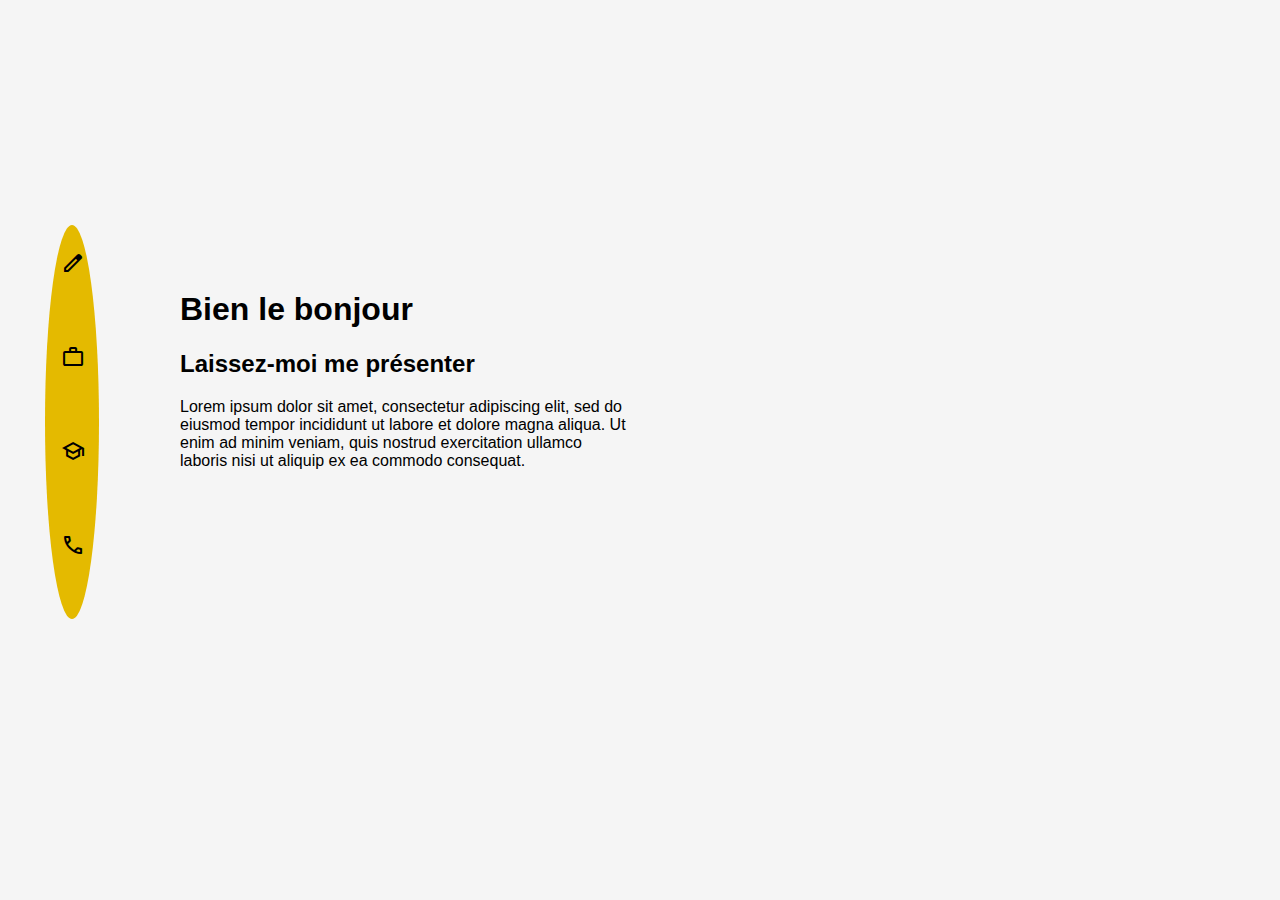
<file: index.html>
<!DOCTYPE html>
<html lang="fr">

<head>
    <meta charset="UTF-8">
    <meta name="viewport" content="width=device-width, initial-scale=1.0">
    <title>Tout sur Tom Boyer</title>
    <link rel="stylesheet" href="https://bootswatch.com/5/simplex/bootstrap.min.css">
    <link rel="stylesheet" href="style.css">
    <link rel="stylesheet" href="https://fonts.googleapis.com/css2?family=Material+Symbols+Outlined:opsz,wght,FILL,GRAD@20..48,100..700,0..1,-50..200" />
    <link rel="stylesheet" href="https://fonts.googleapis.com/css2?family=Material+Symbols+Outlined:opsz,wght,FILL,GRAD@24,400,0,0" />
    
</head>

<body>
<!-- <body style="overflow-y: hidden;"> -->
    <!-- Section d'en-tête -->
 
    <main>
        <div class="container mt-5">
            <div class="row">
                <div class="col-1">
                    <!-- version desktop -->
                    <div class="main-nav">
                        <ul>
                            <li>&nbsp;</li>
                            <li><a href="skills.html"><span class="material-symbols-outlined">
                                edit
                                </span></a></li>
                            <li><a href="experience.html"><span class="material-symbols-outlined">
                                work
                                </span></a></li>
                            <li><a href="education.html"><span class="material-symbols-outlined">
                                school
                                </span></a></li>
                            <li><a href="contact.html"><span class="material-symbols-outlined">
                                call
                                </span></a></li>
                        </ul>
                        
                    </div>
                </div>

                    <!-- version mobile -->
                
                        <nav class="navbar-mobile col-12 col-md-1">
                            <li class="nav-item dropdown">
                                <a class="nav-link dropdown-toggle" data-bs-toggle="dropdown" href="#" role="button" aria-haspopup="true" aria-expanded="false">
                                    <span class="material-symbols-outlined">
                                    menu
                                    </span></a>
                                <div class="dropdown-menu">
                                <a class="dropdown-item" href="index.html">Profil</a>
                                <a class="dropdown-item" href="skills.html">Compétences</a>
                                <a class="dropdown-item" href="experience.html">Expérience Professionelle</a>
                                <a class="dropdown-item" href="education.html">Education</a>
                                <div class="dropdown-divider"></div>
                                <a class="dropdown-item" href="contact.html">Contact</a>
                                </div>
                            </li>
                        </nav>
                
                        <div class="col-12 col-md-5">
                            <div class="main-summary">
                                <h1>Bien le bonjour</h1>
                                <h2>Laissez-moi me présenter</h2>
                                <p>Lorem ipsum dolor sit amet, consectetur adipiscing elit, sed do eiusmod tempor incididunt
                                    ut labore et dolore magna aliqua. Ut enim ad minim veniam, quis nostrud exercitation
                                    ullamco laboris nisi ut aliquip ex ea commodo consequat. </p>
                            
                            </div>
                        </div>
                        <div class="col-12  col-md-4 offset-2">
                            <div class="main-face">
                                
                            </div>
                        </div>
            
        </div>
    </div>
    </main>

    
    <script src="https://code.jquery.com/jquery-3.6.0.min.js"></script>
    <script src="https://cdnjs.cloudflare.com/ajax/libs/popper.js/2.11.6/umd/popper.min.js"></script>
    <script src="https://cdn.jsdelivr.net/npm/bootstrap@5.3.0/dist/js/bootstrap.bundle.min.js"></script>
    <script src="js/mon-script.js"></script>
</body>

</html>
</file>
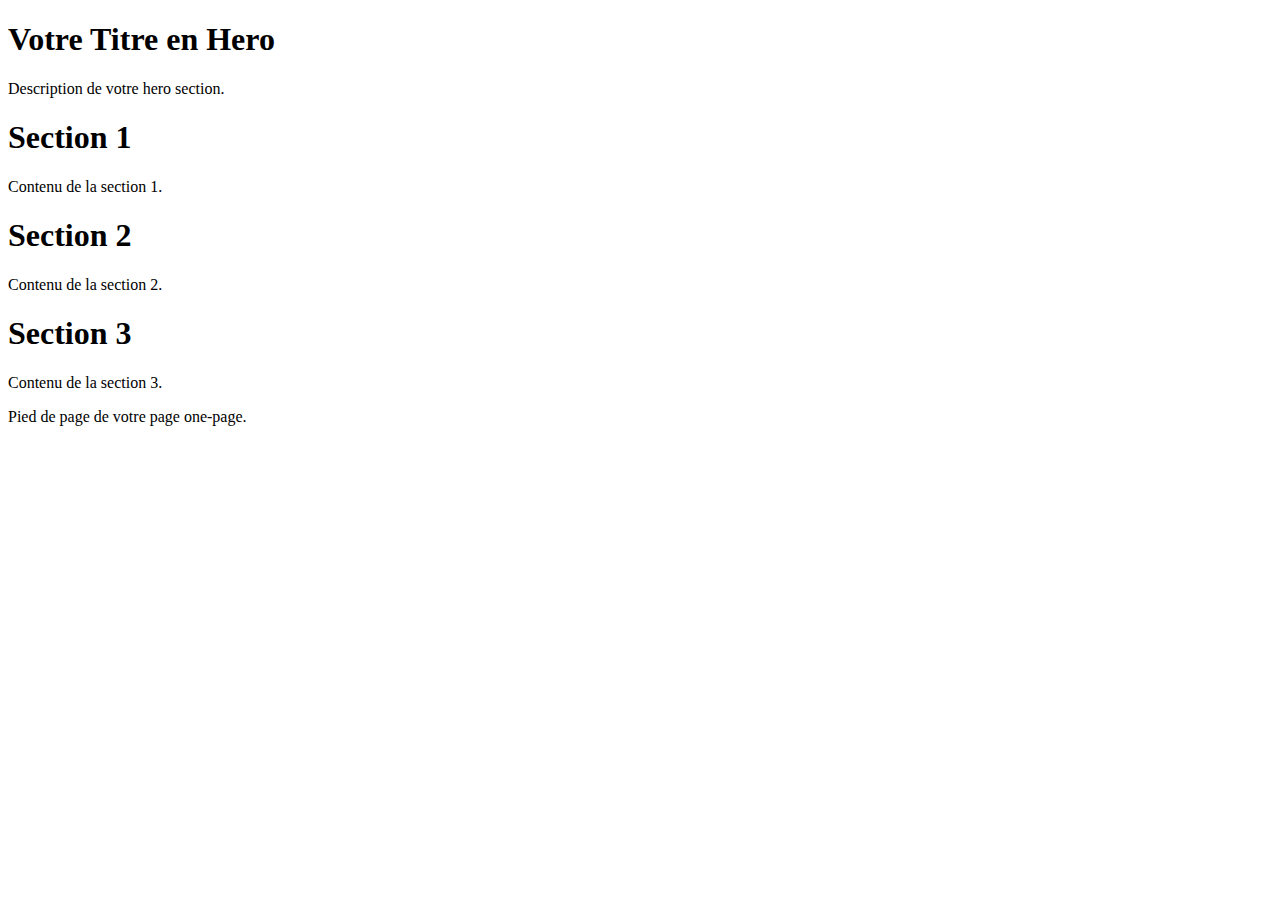
<file: testhtml/index.html>
<!DOCTYPE html>
<html lang="fr">
<head>
    <meta charset="UTF-8">
    <meta name="viewport" content="width=device-width, initial-scale=1.0">
    <title>Votre Page One-Page</title>
    <!-- <link rel="stylesheet" href="style.css"> -->
</head>
<body>
    <!-- Section d'en-tête (hero) -->
    <header>
        <h1>Votre Titre en Hero</h1>
        <p>Description de votre hero section.</p>
    </header>
        <main>
            <!-- Section 1 -->
            <section id="section1">
                <h1>Section 1</h1>
                <p>Contenu de la section 1.</p>
            </section>

            <!-- Section 2 -->
            <section id="section2">
                <h1>Section 2</h1>
                <p>Contenu de la section 2.</p>
            </section>

            <!-- Section 3 -->
            <section id="section3">
                <h1>Section 3</h1>
                <p>Contenu de la section 3.</p>
            </section>
        </main>
    <!-- Ajoutez d'autres sections selon vos besoins -->

    <!-- Section de pied de page -->
    <footer>
        <p>Pied de page de votre page one-page.</p>
    </footer>
</body>
</html>
</file>
<file: style.css>
body {
    margin: 0;
    padding: 0;
    font-family: Arial, sans-serif;
    overflow-x : clip; 
    background-color: whitesmoke;
}

.background-color{
    /* background-image: url(images/background-paper.jpg); */
    /* background-color: whitesmoke; */
    /* background-size: cover;
    background-position: center; */
    /* height: 80vh; */
    /* width: 100%; */
    /* position: absolute; */
    /* top: 40.5vh; */

}
/* Page profile main */

.main-summary{
    display: block;
    position:absolute;
    top: 30vh;
    width: 50vh;
    left: 20vh;
    
}

.main-face{
    background-image: url(https://cdn.pixabay.com/photo/2019/03/19/14/39/thai-4065857_1280.jpg) ;
    background-size: cover;
    background-position: center;
    height: 100vh;
    width: 80vh;
    position: absolute;
    top: 0vh;
    right: 0vh;

    /* width: 100%; */
    display: flex;
    flex-direction: column;
    justify-content: center;
    align-items: center;
    text-align: center;
    color: #fff;
    overflow-x : clip; 
    overflow-y : clip; 
}

.main-nav{

}
.main-nav ul {
    list-style-type: none;
    margin: 0;
    padding: 0;
    width: 6vh;
    background-color: #e4ba00;
    border-radius: 50%;
    position: absolute;
    top: 25vh;
    left: 5vh;
  }
.main-nav li a {
    display: block;
    color: #000;
    padding: 8px 16px;
    text-decoration: none;
    margin-bottom: 50px;
  }
.main-nav li a:hover {
    /* background-color: #555; */
    color: white;
    /* box-shadow: #000; */
  }


.navbar-mobile {
    display: none;
}

main,footer{
    margin: 5vh;
}
header{
    background-image:url(https://cdn.pixabay.com/photo/2017/10/31/19/05/web-design-2906159_1280.jpg);
    background-size: cover;
    background-position: center;
    height: 40vh;
    width: 100%;
    display: flex;
    flex-direction: column;
    justify-content: center;
    align-items: center;
    text-align: center;
    color: #fff;
}

header h1 {
    font-size: 3rem;
}

header p {
    font-size: 1.20rem;
    margin-top: 20px;
}

span .mondownload{

}


nav a{
margin-right: 4vh;
/* color: whitesmoke; */
}

.nav-skills a{
    color: #9c5f22;
    font-size: 1.2rem;
    /* -webkit-text-stroke: 0.001px white; */

}

.nav-education a{
    color: #654321;
    font-size: 1.2rem;

}

.nav-experience a{
    color: black;
    font-size: 1.2rem;

}

.nav-contact a{
    color: brown;
    font-size: 1.2rem;

}

.navbar-desktop{
    position: absolute;
    top: 0px;
    left: 10px;
    border-style: none;
    border-width: 0;
}

.face{

    /* top:25vh; */
    margin-bottom: -25vh;
}



.face img{
    position: relative;
    top:-17.5vh;
    margin-bottom: 0vh;
    width: 20vh; 
    height: 20vh; 
    border-radius: 10vh;

}

.face p{
    position:relative;
    top:-12vh;
    left: 5vh;
    width: 15vh;
    display: inline-block;
    width: 25vh;
    font-size: 3vh;
     margin-bottom: 25vh;
}

#contact-form{
display: block;
position: relative;

}



/* #contact a,#contact p{
    display: inline-block;
} */

#experience {
    display: flex; /* Utilisez un conteneur flex pour aligner les cartes en ligne */
    flex-wrap: wrap; /* Permet aux cartes de passer à la ligne lorsque l'espace est insuffisant */
    justify-content: space-between; /* Répartit l'espace disponible entre les cartes */
    /* margin-top: 3vh; */
}

.card {
    flex: 1; /* Les cartes occupent une part égale de l'espace disponible */
    margin-right: 10px; /* Marge à droite pour espacer les cartes */
    margin-bottom: 10px; /* Marge en bas pour espacer les lignes de cartes */
}

#experience h2 {
    flex: 100%; /* Le h1 occupe toute la largeur disponible (il ne sera pas aligné en ligne avec les cartes) */
    margin-bottom: 20px;
}




/* body.disable-scroll {
    overflow: hidden;
} */
 


/* Ipad landscape */
@media only screen and (max-width: 1100px){

    .main-summary{
        display: block;
        position:absolute;
        top: 25vh;
        width: 45vh;
        left: 10vh;
        
        
    }
    
    .main-face{
        background-image: url(https://cdn.pixabay.com/photo/2019/03/19/14/39/thai-4065857_1280.jpg) ;
        background-size: cover;
        background-position: center;
        height: 100vh;
        width: 60vh;
        position: absolute;
        top: 0vh;
        right: 0vh;
    
        display: flex;
        flex-direction: column;
        justify-content: center;
        align-items: center;
        text-align: center;
        color: #fff;
        overflow-x : clip; 
        overflow-y : clip; 
    }

    .main-nav {
        display: none;
    }

    .navbar-desktop {
        display: none;
    }

    .navbar-mobile {
        display: block;
        position: absolute;
        top:-3vh;
        left: 5vh;
    }

 

    .dropdown-menu a:hover {
        background-color: #e4ba00;
    }


}



/* Ipad portrait/phone landscape */
@media only screen and (max-width: 1000px){
    
.main-summary{
        display: flexbox;
        position:absolute;
        top: 20vh;
        width: 37.5%;
        left: 5vh;
        
    }
    
    .main-face{
        background-image: url(https://cdn.pixabay.com/photo/2019/03/19/14/39/thai-4065857_1280.jpg) ;
        background-size: cover;
        background-position: center;
        height: 100vh;
        width: 40vh;
        position: absolute;
        top: 0vh;
        right: 0vh;
    
        display: flex;
        flex-direction: column;
        justify-content: center;
        align-items: center;
        text-align: center;
        color: #fff;
        overflow-x : clip; 
        overflow-y : clip; 
    }
    
    .main-nav{
display: none;
    }
    
nav a{
    margin-right: 1.5vh;
    color: whitesmoke;
    font-size: 1rem;
  }

  .face img{
    position: relative;
    top:-17.5vh;
    left: -5vh;
    margin-bottom: 0vh;
    width: 20vh; 
    height: 20vh; 
    border-radius: 10vh;

}

.face p{
    position:relative;
    top:-11.5vh;
    left: -2vh;
    
    width: 20vh;
    font-size: 3vh;
     margin-bottom: 25vh;
}
.navbar-desktop {
    display: none;
}
.navbar-mobile {
    display: block;
    position: absolute;
    top:-2vh;
    left: 5vh;
}

#experience {
    display:block; /* Utilisez un conteneur flex pour aligner les cartes en ligne */
    flex-wrap: nowrap; /* Permet aux cartes de passer à la ligne lorsque l'espace est insuffisant */
    justify-content: space-between; /* Répartit l'espace disponible entre les cartes */
    margin-top: 10vh;
}

}

/* Phone portrait */
@media only screen and (max-width: 725px){

    .main-summary{
        display: block;
        justify-content: center;
        align-items: center;
        text-align: center;
        position:absolute;
        top: 6vh;
       width: auto;
       right: 4vh;
        /* left: 10%; */
        
    }
    
    .main-face{
        background-image: url(https://cdn.pixabay.com/photo/2019/03/19/14/39/thai-4065857_1280.jpg) ;
        background-size: contain;
        background-repeat: no-repeat;
        background-position: center;
        height: 100vh;
        width: 100%;
        position: absolute;
        top: 100vh;
        zoom: 50%;
        right: 0px;
        left: 0px;
    
        display: flex;
        flex-direction: column;
        justify-content: center;
        align-items: center;
        text-align: center;
        color: #fff;
        overflow-x : clip; 
        overflow-y : clip; 
    }

    .navbar-mobile {
        display: block;
        position: absolute;
        top:-3vh;
        left: 2vh;
    }


    /* .face{
        display: inline;
    } */
    .face img{
        position: relative;
        top:-17.5vh;
        left: -5vh;
        margin-bottom: 0vh;
        width: 20vh; 
        height: 20vh; 
        border-radius: 10vh;
    
    }
    
    .face p{
        position:relative;
        top:-25vh;
        left: 20vh;
        right: 0vh;
        width: 15vh;
        width: 20vh;
        font-size: 3vh;
         margin-bottom: 6vh;
    }

}
</file>
<file: testhtml/style.css>
/* Ajoutez votre CSS ici */
body {
    margin: 0;
    padding: 0;
    font-family: Arial, sans-serif;
}

header {
    background-image: url('https://cdn.pixabay.com/photo/2022/09/22/04/46/kitchen-7471627_1280.jpg'); /* Ajoutez le chemin de votre image de fond ici */
    background-size: cover;
    background-position: center;
    height: 100vh;
    display: flex;
    flex-direction: column;
    justify-content: center;
    align-items: center;
    text-align: center;
    color: #fff;
}

header h1 {
    font-size: 3rem;
}

header p {
    font-size: 1.5rem;
    margin-top: 20px;
}
</file>
